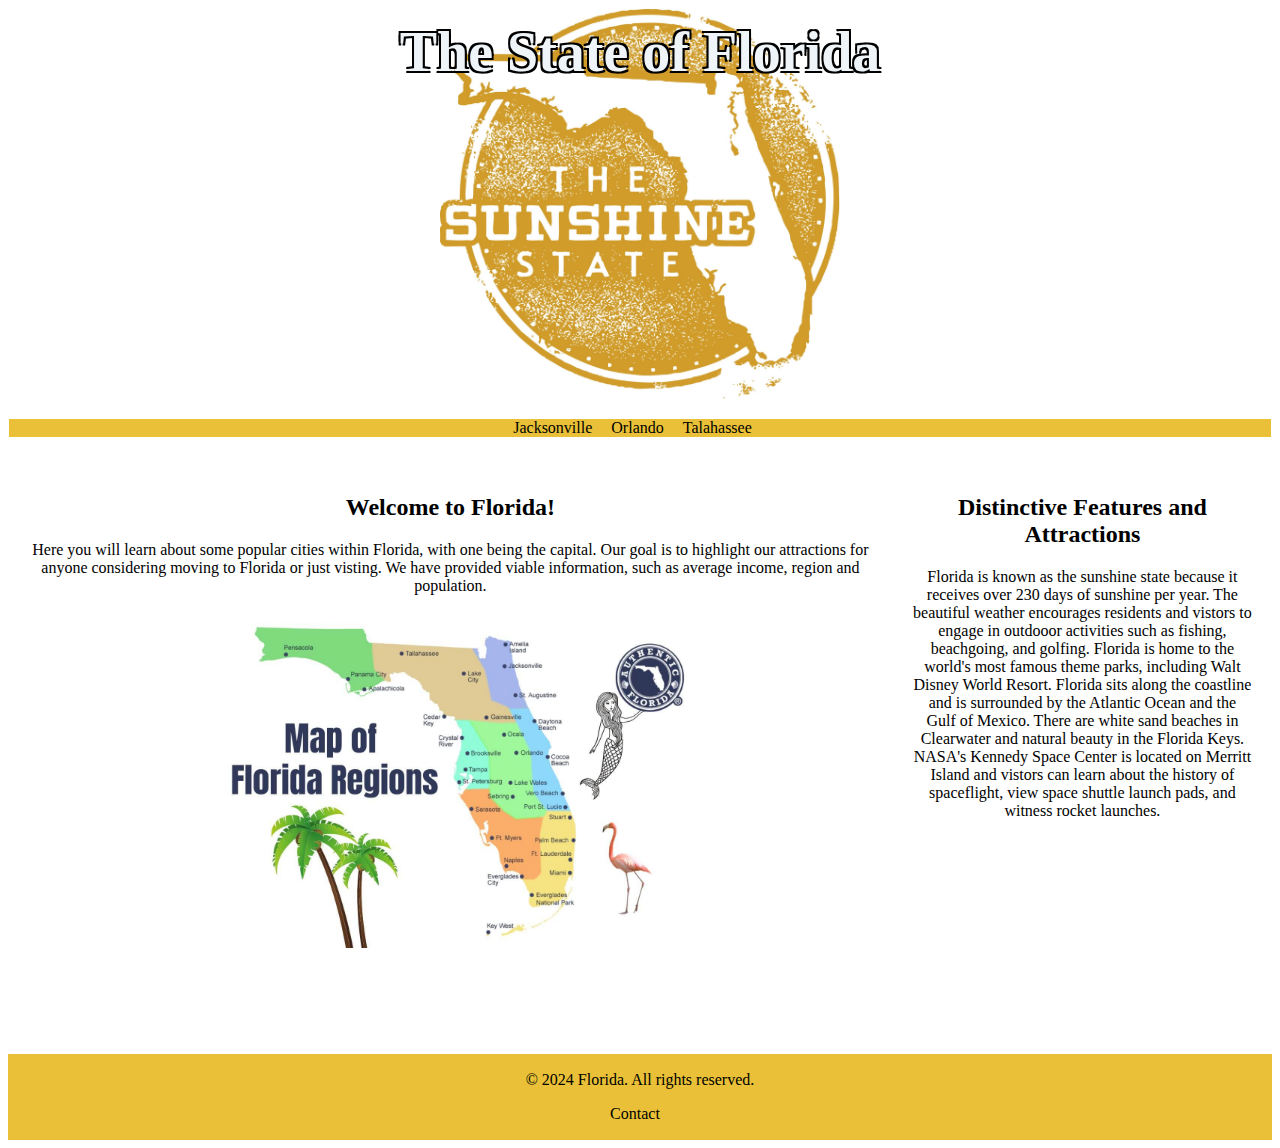
<file: index.html>
<!DOCTYPE html>
<html lang="en">

<head>
    <title>About</title>
    <link rel="stylesheet" href="style.css">
</head>

<body>

    <header>
        <h1>The State of Florida</h1>
        <img src="florida.jpg" alt="Sunshine state" width="400">
        <nav>
            <ul>
                <li><a href="Jacksonville.html">Jacksonville</a></li>
                <li><a href="Orlando.html">Orlando</a></li>
                <li><a href="Tallahassee.html">Talahassee</a></li>
            </ul>
        </nav>
    </header>

    <section>
        <h2>Welcome to Florida!</h2>
        <p>
            Here you will learn about some popular cities within Florida, with one being the capital. Our goal
            is to highlight our attractions for anyone considering moving to Florida or just visting. We have provided
            viable information, such as average income, region and population.  
        </p>

        <img src="Map-of-Florida.jpeg" alt="Florida regions" width="600">
    </section>

    <aside>
        <h2>Distinctive Features and Attractions</h2>
        <p>
            Florida is known as the sunshine state because it receives over 230 days of sunshine per year.
            The beautiful weather encourages residents and vistors to engage in outdooor activities such as fishing,
            beachgoing, and golfing. Florida is home to the world's most famous theme parks, including Walt Disney World
            Resort. Florida sits along the coastline and is surrounded by the Atlantic Ocean and the Gulf of Mexico.
            There are white sand beaches in Clearwater and natural beauty in the Florida Keys. NASA's Kennedy Space Center is
            located on Merritt Island and vistors can learn about the history of spaceflight, view space shuttle launch pads, and
            witness rocket launches.
        </p>
    </aside>

    <footer>
        <p>&copy; 2024 Florida. All rights reserved.</p>
        <nav>
            <ul>
                <li><a href="contact.html">Contact</a></li>
            </ul>
        </nav>
    </footer>

</body>

</html>
</file>
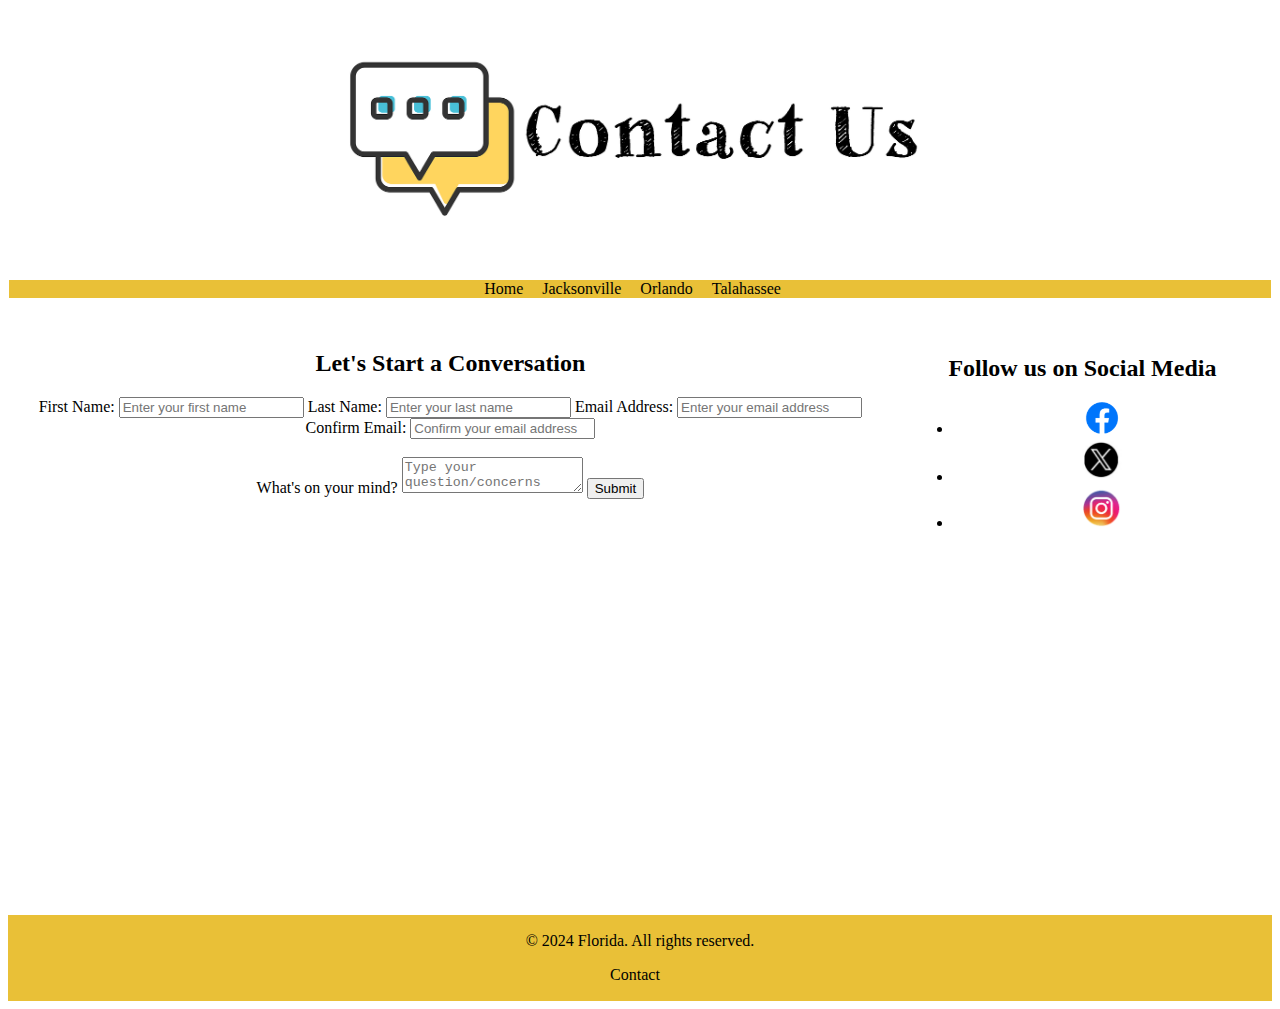
<file: contact.html>
<!DOCTYPE html>
<html lang="en">

<head>
    <title>Contact</title>
    <link rel="stylesheet" href="style.css">
    <script src="script.js"></script>
</head>

<body>

    <header>
        <img src="contact us.png" alt="contact us image" width="600">
        <nav>
            <ul>
                <li><a href="Main.html">Home</a></li>
                <li><a href="Jacksonville.html">Jacksonville</a></li>
                <li><a href="Orlando.html">Orlando</a></li>
                <li><a href="Tallahassee.html">Talahassee</a></li>
            </ul>
        </nav>
    </header>


    <section class="placeholder-box">
        <h2>Let's Start a Conversation</h2>
        <form id="contactForm" onsubmit="return validateEmails()">
            <label for="firstName">First Name:</label>
            <input type="text" id="firstName" name="firstName" placeholder="Enter your first name" required>

            <label for="lastName">Last Name:</label>
            <input type="text" id="lastName" name="lastName" placeholder="Enter your last name" required>

            <label for="email">Email Address:</label>
            <input type="email" id="email" name="email" placeholder="Enter your email address" required>

            <label for="confirmEmail">Confirm Email:</label>
            <input type="email" id="confirmEmail" name="confirmEmail" placeholder="Confirm your email address" required>
            
            <span id="emailError" style="color: red;"></span>

            <br></br>

            <label for="question">What's on your mind?</label>
            <textarea id="question" name="question" placeholder="Type your question/concerns here"></textarea>

            <input type="submit" value="Submit">
        </form>
    </section>

    <aside>
        <h2>Follow us on Social Media</h2>
            <p>
                <ul>
                    <li>
                        <a href="https://www.facebook.com/" target="_blank">
                            <img src="fb.png" alt="facebook icon" width="40">
                        </a>
                    </li>
                    <li>
                        <a href="https://www.twitter.com/" target="_blank">
                            <img src="twitter.jpg" alt="twitter icon" width="40">
                        </a>
                    </li>
                    <li>
                        <a href="https://www.instagram.com/" target="_blank">
                            <img src="instagram.png" alt="instagram icon" width="40">
                        </a>
                    </li>
                </ul>
                
            </p>
    </aside>



    <footer>
        <p>&copy; 2024 Florida. All rights reserved.</p>
        <nav>
            <ul>
                <li><a href="contact.html">Contact</a></li>
            </ul>
        </nav>
    </footer>

</body>

</html>
</file>
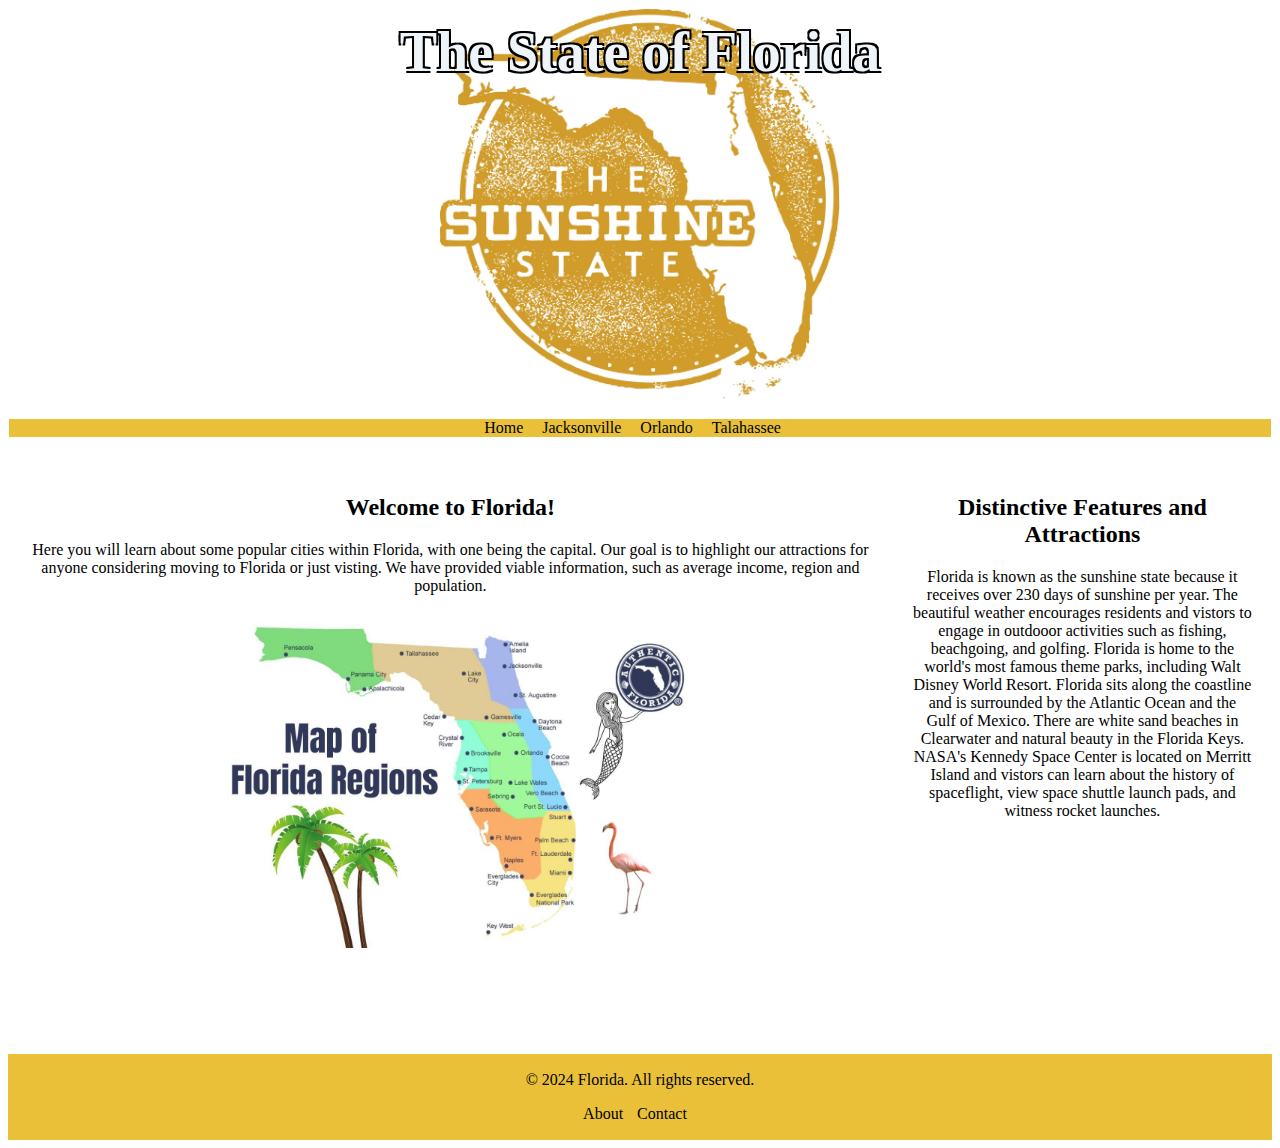
<file: Main.html>
<!DOCTYPE html>
<html lang="en">

<head>
    <title>About</title>
    <link rel="stylesheet" href="style.css">
</head>

<body>

    <header>
        <h1>The State of Florida</h1>
        <img src="florida.jpg" alt="Sunshine state" width="400">
        <nav>
            <ul>
                <li><a href="main.html">Home</a></li>
                <li><a href="Jacksonville.html">Jacksonville</a></li>
                <li><a href="orlando.html">Orlando</a></li>
                <li><a href="Tallahassee.html">Talahassee</a></li>
            </ul>
        </nav>
    </header>

    <section>
        <h2>Welcome to Florida!</h2>
        <p>
            Here you will learn about some popular cities within Florida, with one being the capital. Our goal
            is to highlight our attractions for anyone considering moving to Florida or just visting. We have provided
            viable information, such as average income, region and population.  
        </p>

        <img src="Map-of-Florida.jpeg" alt="Florida regions" width="600">
    </section>

    <aside>
        <h2>Distinctive Features and Attractions</h2>
        <p>
            Florida is known as the sunshine state because it receives over 230 days of sunshine per year.
            The beautiful weather encourages residents and vistors to engage in outdooor activities such as fishing,
            beachgoing, and golfing. Florida is home to the world's most famous theme parks, including Walt Disney World
            Resort. Florida sits along the coastline and is surrounded by the Atlantic Ocean and the Gulf of Mexico.
            There are white sand beaches in Clearwater and natural beauty in the Florida Keys. NASA's Kennedy Space Center is
            located on Merritt Island and vistors can learn about the history of spaceflight, view space shuttle launch pads, and
            witness rocket launches.
        </p>
    </aside>

    <footer>
        <p>&copy; 2024 Florida. All rights reserved.</p>
        <nav>
            <ul>
                <li><a href="about.html">About</a></li>
                <li><a href="contact.html">Contact</a></li>
            </ul>
        </nav>
    </footer>

</body>

</html>
</file>
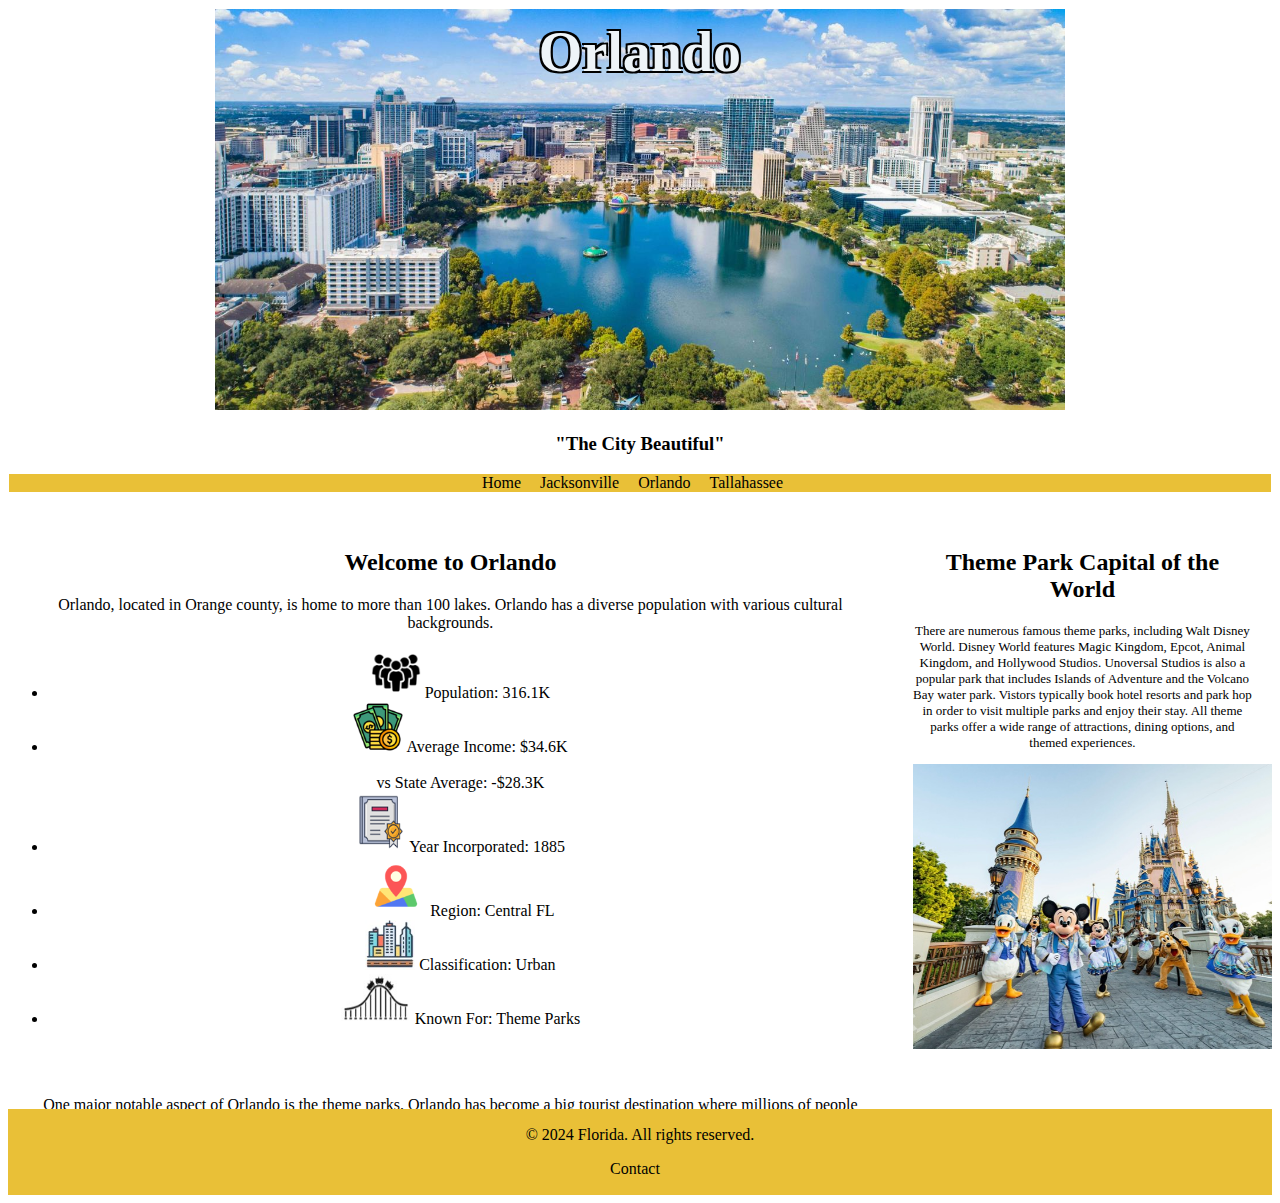
<file: Orlando.html>
<!DOCTYPE html>
<html lang="en">

<head>
    <title>Orlando</title>
    <link rel="stylesheet" href="style.css">
</head>

<style>
    ol.bullet-list {
      list-style-type: disc;
      padding-left: 20px; 
    }
  </style>

<body>

    <header>
        <h1>Orlando</h1>
        <img src="Orlando.jpeg" alt="Jacksonville downtown view over the Harts bridge." width="850" >
        <h3>"The City Beautiful"</h3>
        <nav>
            <ul>
                <li><a href="index.html">Home</a></li>
                <li><a href="Jacksonville.html">Jacksonville</a></li>
                <li><a href="Orlando.html">Orlando</a></li>
                <li><a href="Tallahassee.html">Tallahassee</a></li>
            </ul>
        </nav>
    </header>

    <section>
        <h2>Welcome to Orlando</h2>
        <p>
            Orlando, located in Orange county, is home to more than 100 lakes. 
            Orlando has a diverse population with various cultural backgrounds.
            

        <ol class="bullet-list">
            <li>
                <img src="population.png" alt="population icon" style="width: 50px; height: 50px;">
                Population: 316.1K
            </li>
            <li>
                <img src="avginc.png" alt="money icon" style="width: 50px; height: 50px;">
                Average Income: $34.6K <br></br>
                vs State Average: -$28.3K
            </li>
            <li>
                <img src="inc.png" alt="deed icon" style="width: 50px; height: 60px;">
                Year Incorporated: 1885
            </li>
            <li>
                <img src="region.png" alt="map icon" style="width: 60px; height: 60px;">
                Region: Central FL
            <li>
                <img src="city.jpg" alt="city icon" style="width: 50px; height: 50px;">
                Classification: Urban
            </li>
            <li>
                <img src="parks.jpg" alt="roller coaster icon" style="width: 70px; height: 50px;">
                Known For: Theme Parks
            </li>
    
        </ol>
        <br>
            </br>

        <p>
            One major notable aspect of Orlando is the theme parks. Orlando has become a big tourist destination where
            millions of people travel from around the globe each year. The Kia Center is home to the NBA's Orlando Magic
            team and the city also hosts other sporting events throughout the year. There are several universities and colleges,
            including the University of Central Florida (UCF), which is one of the largest universities in the US.
        </p>
    </section>

    <aside>
        <h2>Theme Park Capital of the World</h2>
        <p class="asideparagraph">
            There are numerous famous theme parks, including Walt Disney World. Disney World features Magic Kingdom,
            Epcot, Animal Kingdom, and Hollywood Studios. Unoversal Studios is also a popular park that includes Islands
            of Adventure and the Volcano Bay water park. Vistors typically book hotel resorts and park hop in order to visit
            multiple parks and enjoy their stay. All theme parks offer a wide range of attractions, dining options, and themed
            experiences.
        </p>

        <img src="disney.jpg" alt="Disney World" width="400">
    </aside>

    <footer>
        <p>&copy; 2024 Florida. All rights reserved.</p>
        <nav>
            <ul>
                <li><a href="contact.html">Contact</a></li>
            </ul>
        </nav>
    </footer>

</body>

</html>
</file>
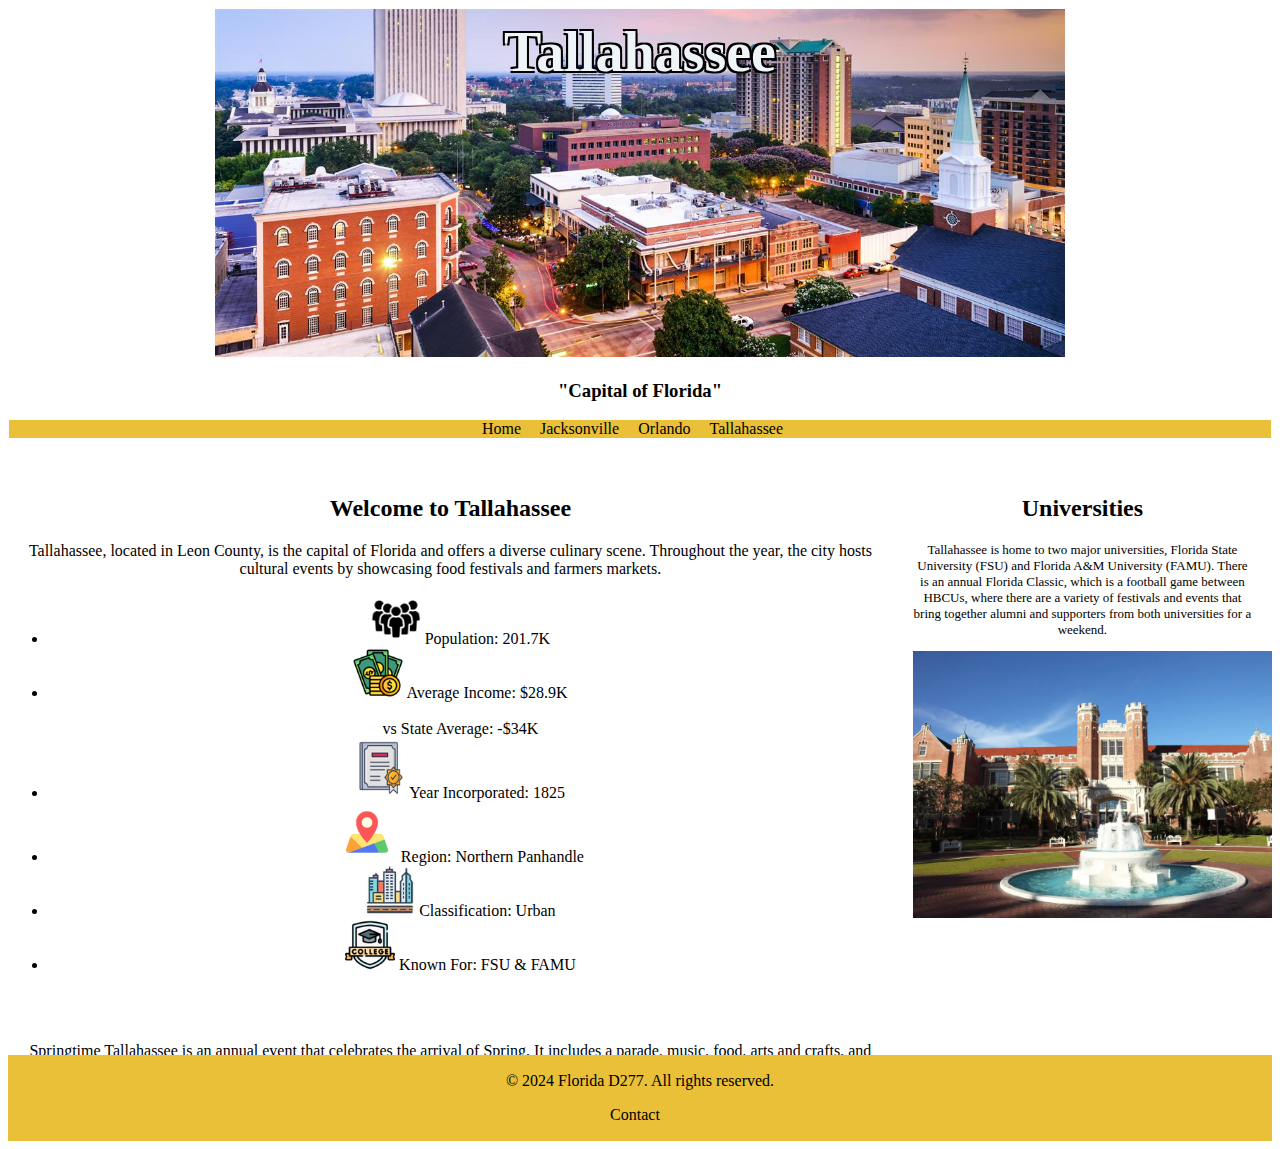
<file: Tallahassee.html>
<!DOCTYPE html>
<html lang="en">

<head>
    <title>Tallahassee</title>
    <link rel="stylesheet" href="style.css">
</head>

<style>
    ol.bullet-list {
      list-style-type: disc;
      padding-left: 20px; 
    }
  </style>

<body>

    <header>
        <h1>Tallahassee</h1>
        <img src="tala.jpg" alt="Talahassee Florida." width="850" >
        <h3>"Capital of Florida"</h3>
        <nav>
            <ul>
                <li><a href="index.html">Home</a></li>
                <li><a href="Jacksonville.html">Jacksonville</a></li>
                <li><a href="Orlando.html">Orlando</a></li>
                <li><a href="Tallahassee.html">Tallahassee</a></li>
            </ul>
        </nav>
    </header>

    <section>
        <h2>Welcome to Tallahassee</h2>
        <p>
            Tallahassee, located in Leon County, is the capital of Florida and offers a diverse culinary scene. Throughout the year,
            the city hosts cultural events by showcasing food festivals and farmers markets.

        <ol class="bullet-list">
            <li>
                <img src="population.png" alt="population icon" style="width: 50px; height: 50px;">
                Population: 201.7K
            </li>
            <li>
                <img src="avginc.png" alt="money icon" style="width: 50px; height: 50px;">
                Average Income: $28.9K <br></br>
                vs State Average: -$34K

            </li>
            <li>
                <img src="inc.png" alt="deed icon" style="width: 50px; height: 60px;">
                Year Incorporated: 1825
            </li>
            <li>
                <img src="region.png" alt="map icon" style="width: 60px; height: 60px;">
                Region: Northern Panhandle
            </li>
            <li>
                <img src="city.jpg" alt="city icon" style="width: 50px; height: 50px;">
                Classification: Urban
            </li>
            <li>
                <img src="college.png" alt="college icon" style="width: 50px; height: 50px;">
                Known For: FSU & FAMU
            </li>
        </ol>
        <br>
            </br>

        <p>
            Springtime Tallahassee is an annual event that celebrates the arrival of Spring. It includes a parade, music, food, arts and crafts,
            and is one of the largest community festivals. If you ever want to visit Tallahassee, there is a museum that features wildlife, Lake Talquin
            for kayaking, and college sporting events. Below is a table of highlights about Tallahassee, Florida.
        </p>
        <br></br>

        <table>
            <tr>
              <th>Education</th>
              <th>Government</th>
              <th>Landmarks</th>
              <th>Major Highways</th>
            </tr>
            <tr>
              <td>Florida State University</td>
              <td>Type: Council-Manager</td>
              <td>Cascades Park</td>
              <td>Interstate 10 (I-10)</td>
            </tr>
            <tr>
              <td>Florida A&M University</td>
              <td>Mayor: John E. Dailey</td>
              <td>Tallahassee Museum</td>
              <td>U.S. Route 27</td>
            </tr>
            <tr>
              <td>Tallahassee Community College</td>
              <td>City Manager: Reese Goad</td>
              <td>Museum of Florida History</td>
              <td>U.S. Route 90</td>
            </tr>
            <tr>
              <td>Public Schools: Leon County Schools</td>
              <td>Primary Industry: Healthcare</td>
              <td>Goodwood Museum & Gardens</td>
              <td>U.S. Route 319</td>
            </tr>
          </table>
    </section>

    <aside>
        <h2>Universities</h2>
        <p class="asideparagraph">
            Tallahassee is home to two major universities, Florida State University (FSU) and Florida A&M University (FAMU).
            There is an annual Florida Classic, which is a football game between HBCUs, where there are a variety of festivals and
            events that bring together alumni and supporters from both universities for a weekend.
        </p>

        <img src="fsu.jpg" alt="FSU college" width="400">
    </aside>

    <footer>
        <p>&copy; 2024 Florida D277. All rights reserved.</p>
        <nav>
            <ul>
                <li><a href="contact.html">Contact</a></li>
            </ul>
        </nav>
    </footer>

</body>

</html>
</file>
<file: style.css>
body {
    background-color: white;
    font-family:Georgia, serif;
}

header {
    clear: both;
    background-color: white;
    color: black;
    padding: 1px;
    text-align: center;
} 

h1 {
    text-align: center;
    font-size: 3.5rem;
    margin: 0;
    position: absolute;
    top: 20px;
    left: 50%;
    transform: translateX(-50%);
    color: #eef4f8;
    text-shadow: -2px 2px 0 #000, 2px 2px 0 #000, 2px -2px 0 #000,
      -2px -2px 0 #000;
    width: 100%;
  }
  
nav {
    background-color: rgb(233, 192, 55);
    color: black;
}

nav ul {
    list-style: none;
    padding: 0;
}

nav ul li {
    display: inline-block;
    margin-right: 15px;
}

nav ul li a {
    text-decoration: none;
    color: black;
}

nav ul li a:hover {
    color: red;
    background-color: rgb(208, 208, 245);
}

section {
    width: 70%;
    float: left;
    padding: 20px;
    box-sizing: border-box;
    text-align: center;
    height:600px;
    overflow-y: auto;
}

.placeholder-box {
    width: 70%;
    float: left;
    padding: 15px;
    box-sizing: border-box;
    text-align: center;
    height:600px;
    overflow-y: auto;
}

aside {
    width: 30%;
    float: left;
    padding: 20px;
    box-sizing: border-box;
    text-align: center;
    height: 600px;
    overflow-y: auto;
}

footer {
    clear: both;
    background-color: rgb(233, 192, 55);
    color: black;
    padding: 1px;
    text-align: center;
}

footer nav ul {
    list-style: none;
}

footer nav ul li {
    display: inline-block;
    margin-right: 10px;
}

footer nav ul li a {
    text-decoration: none;
    color: black;
}

#table {
    position:relative;
    top: 20px;
    margin: 0px auto;
}

.asideparagraph {
   font-size: small;
}

.absolute-note {
    position: absolute;
    top: 10px; 
    left: 10px; 
    background-color: yellow;
    padding: 5px;
    border: 1px solid black;
}

main {
    width: 70%;
    margin: 0 auto;
    text-align: center;
}
</file>
